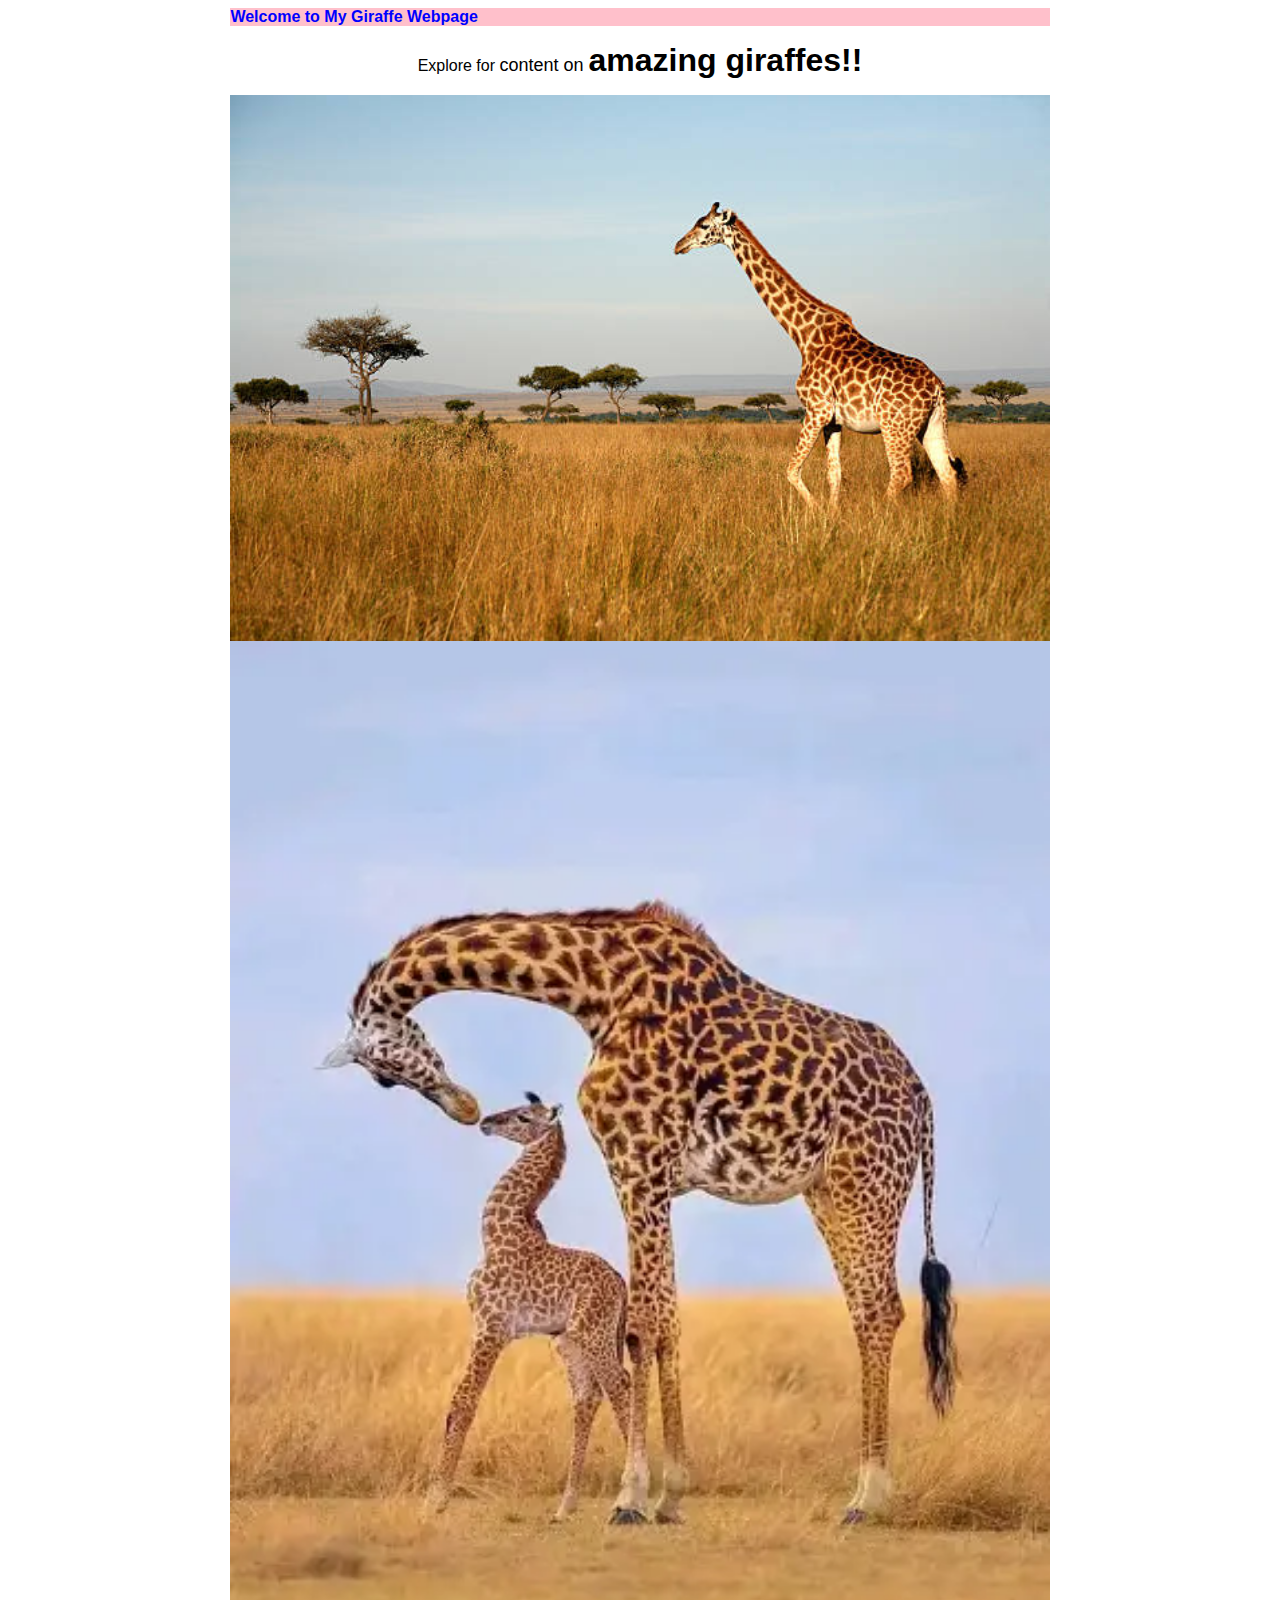
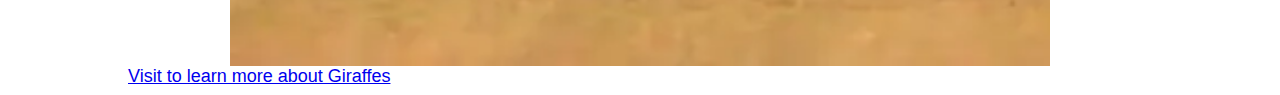
<file: index.html>
</html>
</head> <link rel="stylesheet" href="/style.css" type="text/css">

<body style="font-family: Verdana, sans-serif; margin-left: 10%; margin-right: 10%">

  <h1>Welcome to My Giraffe Webpage</h1>

  <p align="center">
  Explore for <font size="+1">content <font size="+1">on <b><font size="+3">amazing <font size="+3">giraffes!</font>!</font></font></b>
  </p>
<body>  
<html>
<center>
  <a href="/giraffe-in-savvanah.jpeg"><img width="80%" src="giraffe-in-savvanah.jpeg"></a>
</center>
<body>  
<html>
<center>
  <a href="/giraffe-with-family.webp"><img width="80%" src="giraffe-with-family.webp"></a>
</center>

  <body style="font-family: Verdana, sans-serif; margin-left: 10%; margin-right: 10%">
  <a href="giraffe.html">Visit to learn more about Giraffes</a>
<html/>
</file>
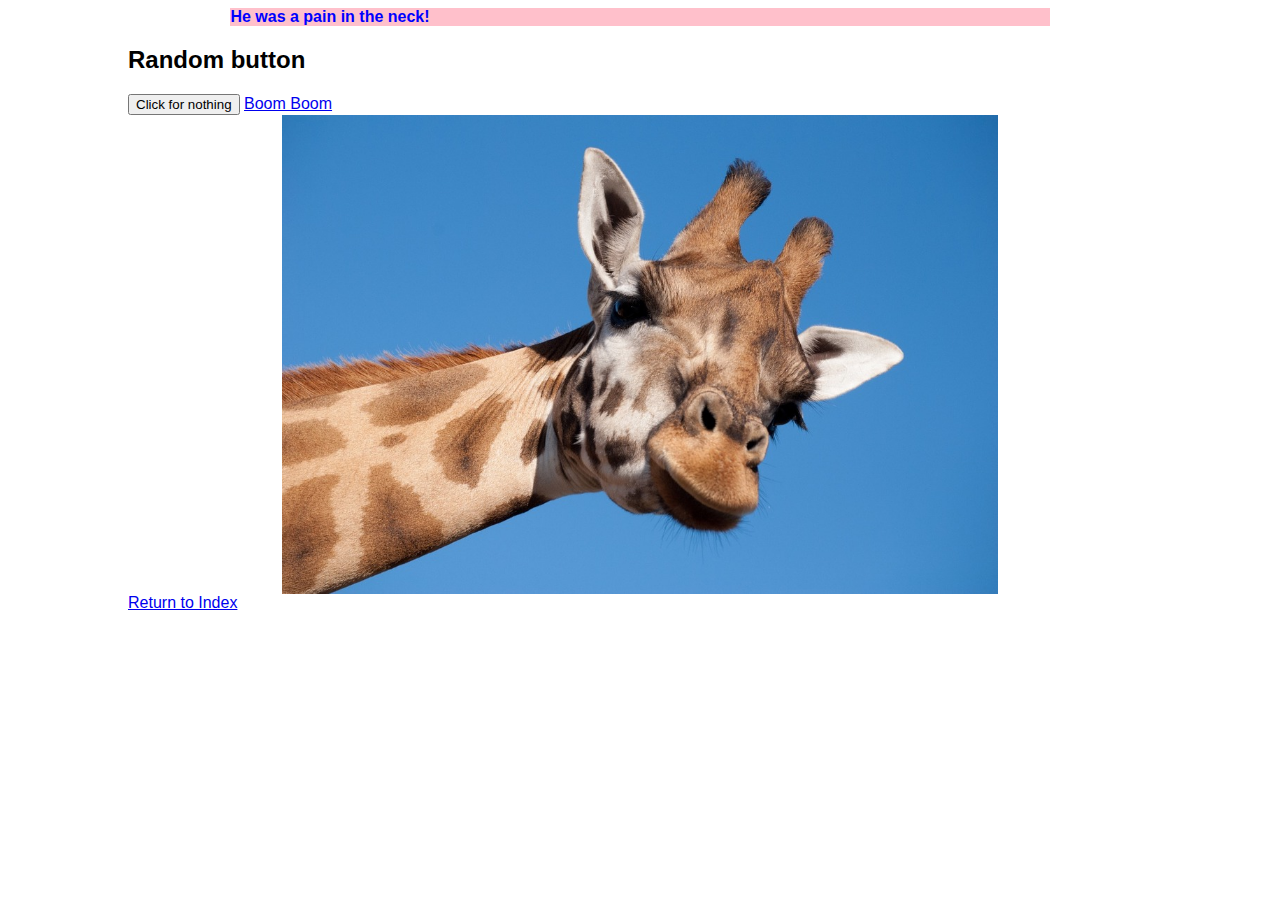
<file: answer.html>
</head> <link rel="stylesheet" href="/style.css" type="text/css">

<body style="font-family: Verdana, sans-serif; margin-left: 10%; margin-right: 10%">

  <h1>He was a pain in the neck!</h1>

<html>
<body>

<h2>Random button</h2>
<button>Click for nothing</button>

</body>
<html>
<body>
  <a href="jsboom.html">Boom Boom</a>
</body>
    <center>
  <a href="/giraffe-looking.jpeg"><img width="70%" src="/giraffe-looking.jpeg"></a>
</center>

<a href="index.html">Return to Index</a>
</html>
</file>
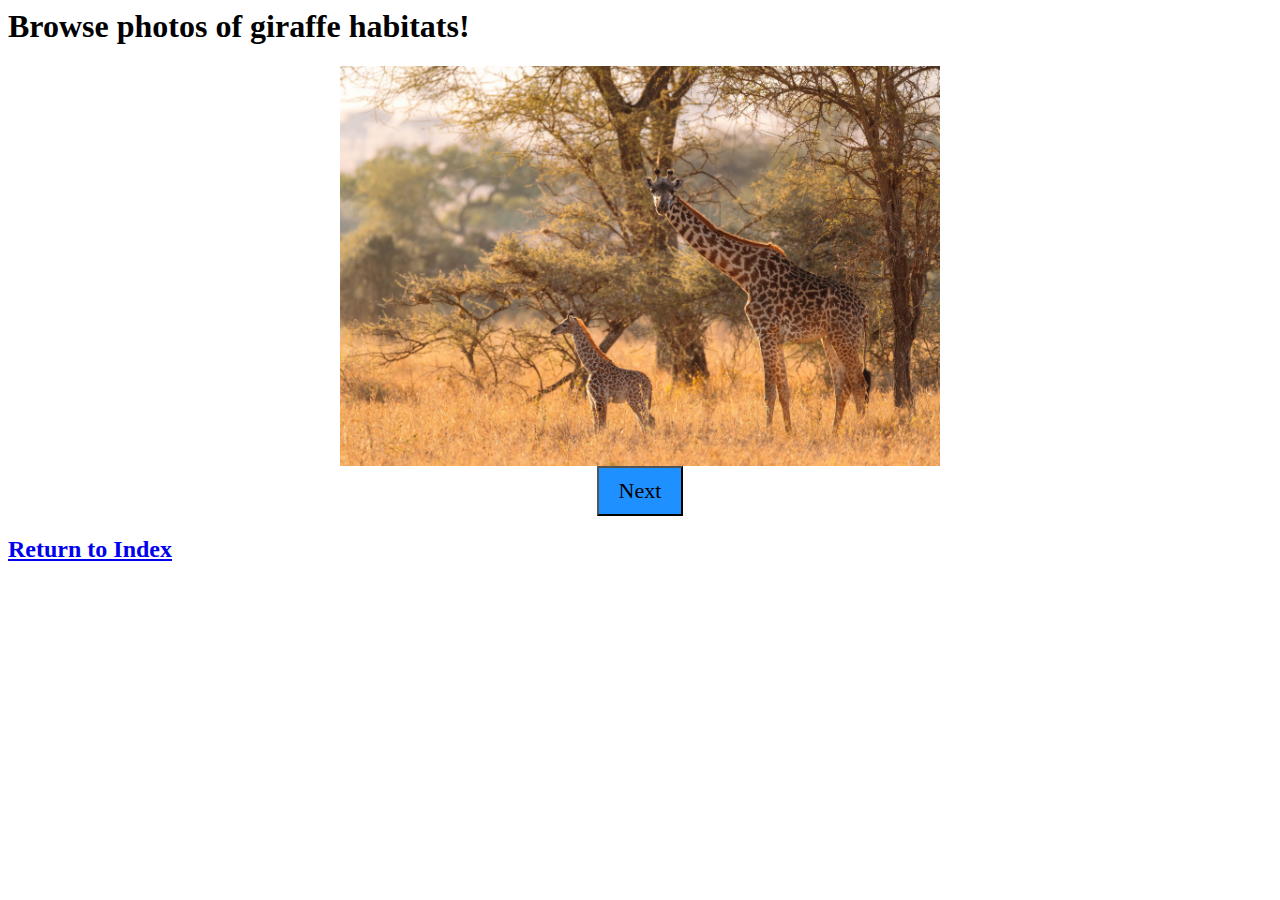
<file: carousel.html>
<html>
  <body>
<head>
  <h1>Browse photos of giraffe habitats!</h1>
</head>

<style>
#cimage {  display: block;
            margin: 0 auto;
            height: 400px; 
        }
  #nextButton {
            font-size: 22px; 
            font-family: "Georgia", serif;
            padding: 10px 20px; 
            border: 2px solid #3336A; 
            background-color: DodgerBlue; 
            cursor: pointer;
    </style>
 
<img id="cimage" height="600" src="" alt="Image Changes">
  <center>
    
  <button id="nextButton" onclick="nextImage()">Next</button>
    
</center>

  <script>
    
    var carouselImage = document.getElementById("cimage");
    var currentIndex = 0;
    var images = [ 
                'habitat1.jpeg',
                'habitat2.jpeg',
                'habitat3.jpeg',
                'habitat4.jpeg',
                'habitat5.webp'
           ] ;
  function showImage(index) {
    carouselImage.src = images[index]
    currentIndex = index;
  }
  
 function nextImage() {
   currentIndex = (currentIndex + 1) % images.length;
   showImage(currentIndex);
 }

  showImage(currentIndex);
  
</script>
    <h2><a href="index.html">Return to Index</a></h2>

</body>
</html>
</file>
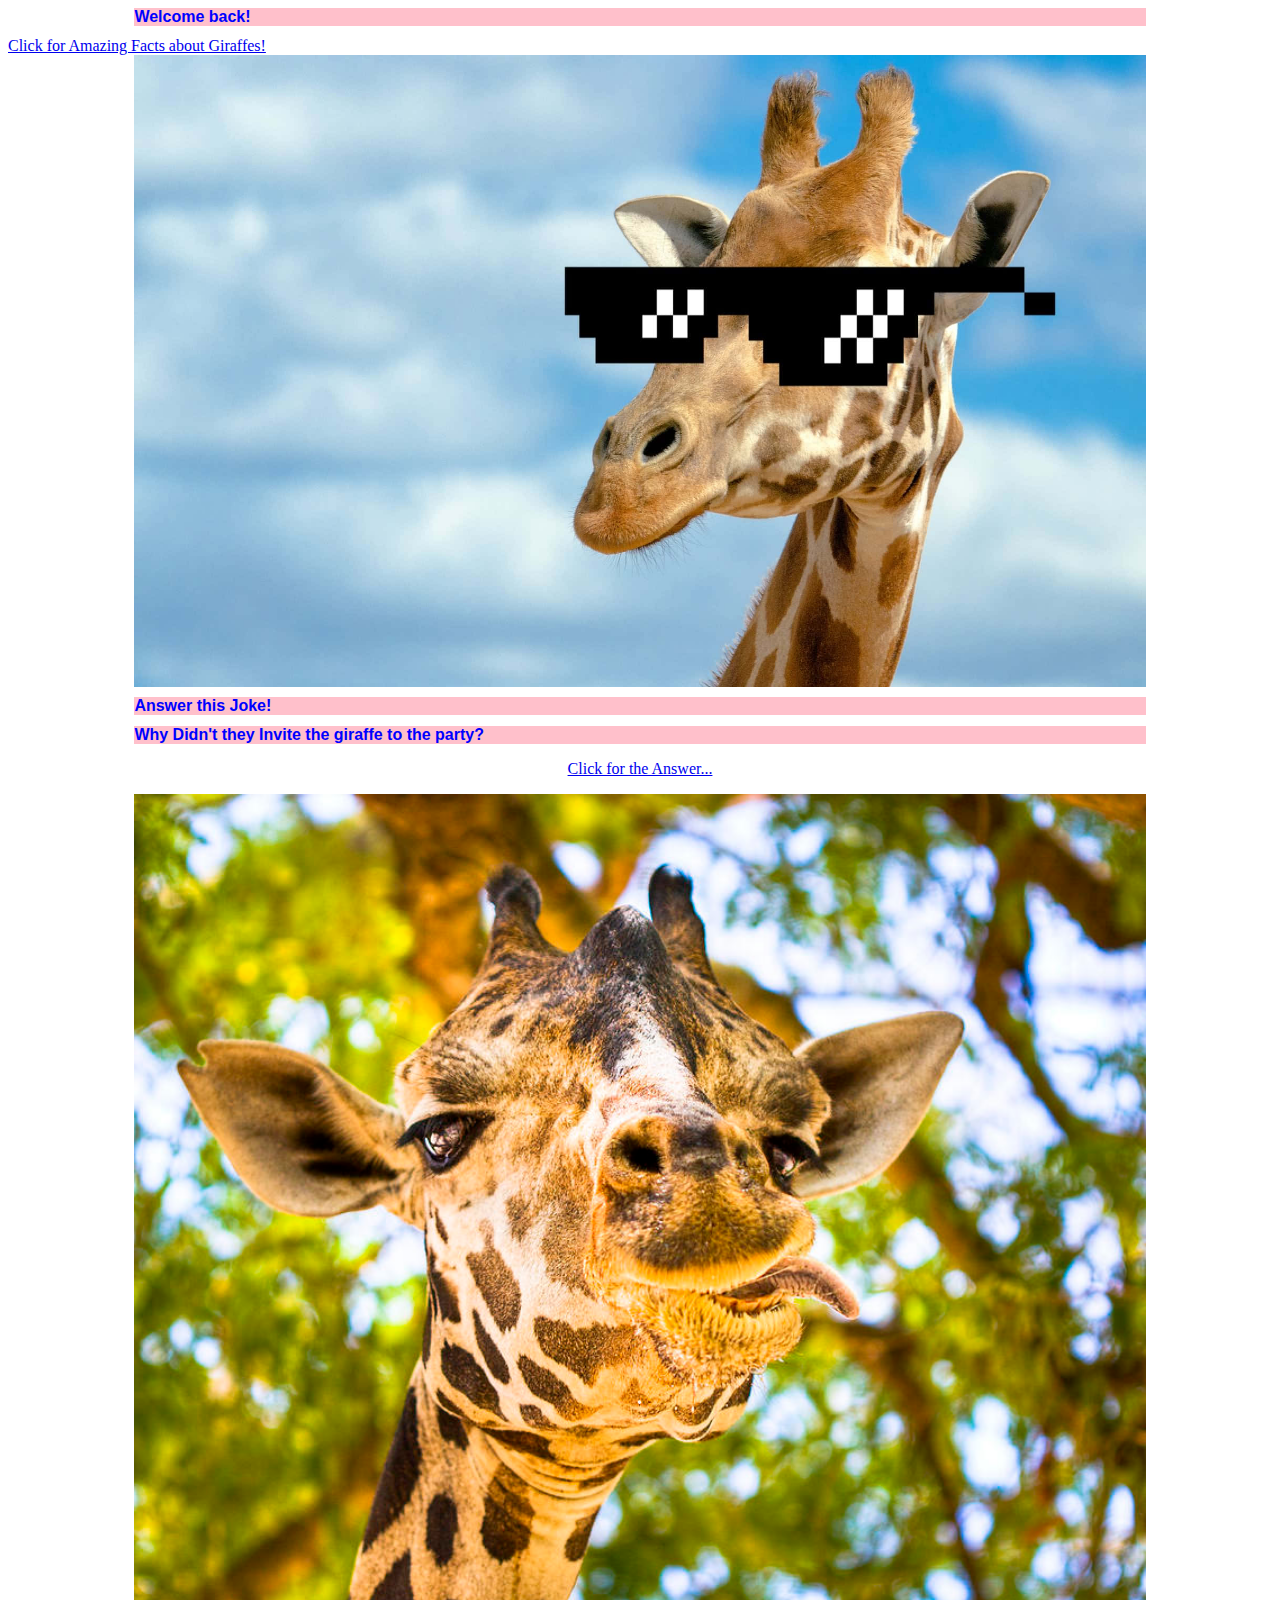
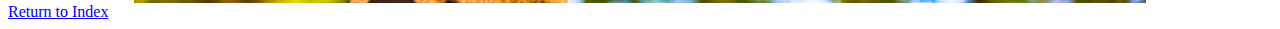
<file: giraffe.html>
</head> <link rel="stylesheet" href="/style.css" type="text/css">
<h1>Welcome back!</h1>

<a href="https://giraffeconservation.org/facts/fascinating-giraffe-facts/">Click for Amazing Facts about Giraffes!</a>
<center>
  <a href="/giraffe-with-glasses.jpeg"><img width="80%" src="/giraffe-with-glasses.jpeg"></a>
</center>

<h1>Answer this Joke! </h1>

<h1>Why Didn't they Invite the giraffe to the party?</h1>

  <p align="center">
<a href="answer.html">Click for the Answer...</a>
  </p>
<body>  
<html>

<center>
  <a href="/silly-faced-giraffe.jpeg"><img width="80%" src="/silly-faced-giraffe.jpeg"></a>
</center>

<a href="index.html">Return to Index</a>
</file>
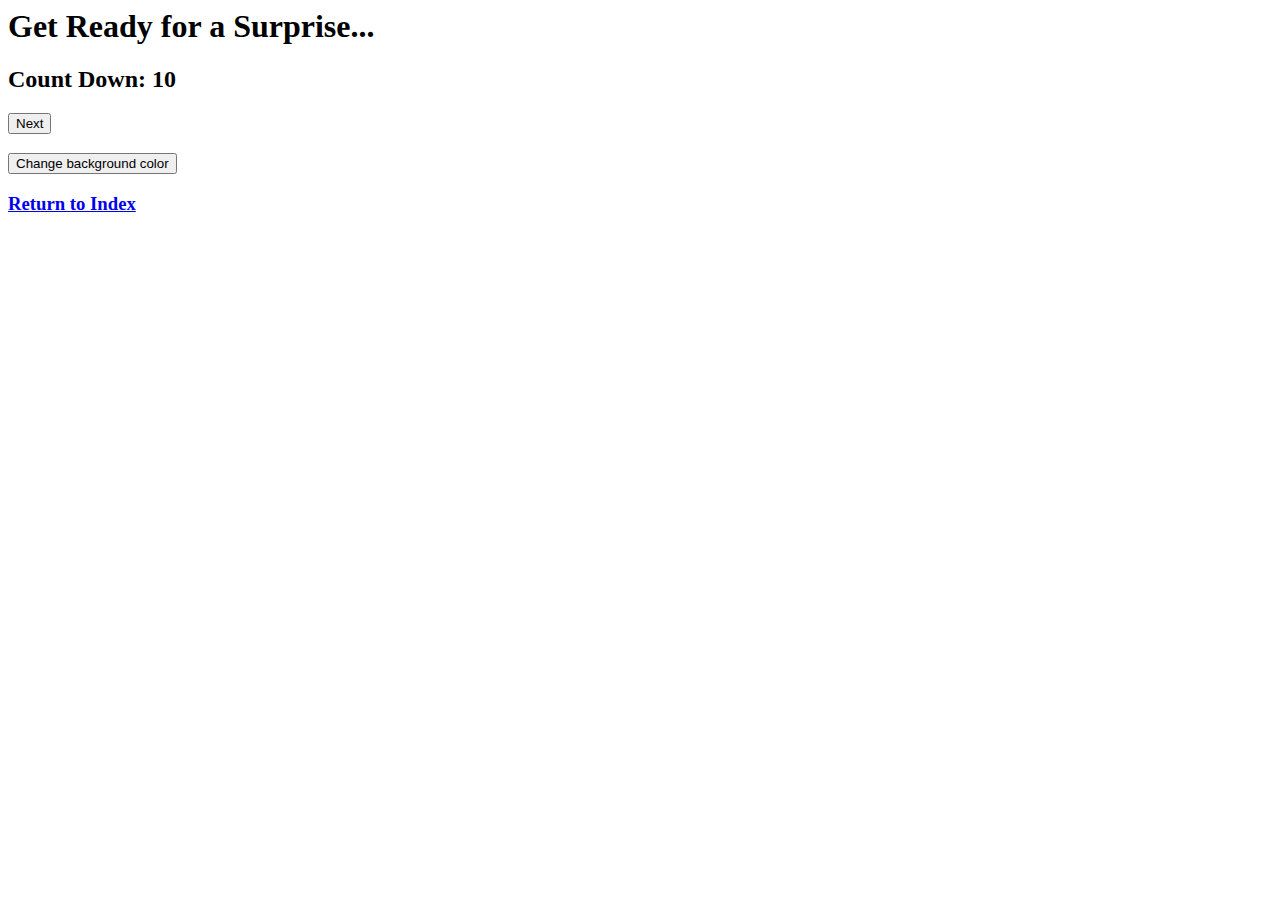
<file: jsboom.html>
<html>
<head>
    <title>Countdown Surprise</title>
</head>
<body>
    <h1>Get Ready for a Surprise...</h1>

    <h2>Count Down: <span id="count">10</span></h2>
    <button onclick="updateCount()">Next</button>

    <script>
        var i = 10;

        function updateCount() {
            i = i - 1;
            countobj = document.getElementById("count");
            console.log("Updating object: " + countobj);
            countobj.innerHTML = "<b>" + i + "</b>";

        var redness = i * 25; 
            document.body.style.backgroundColor = 'rgb(' + redness + ', 0, 0)';

        if (i <= 0) { // double "==" is equality comparison
                countobj.innerHTML = "<b><font size='+7'>My Giraffe Says HEY!</b>";
                document.body.style.backgroundColor = 'pink';
                var imageElement = document.createElement("img");
                imageElement.src = "giraffesmiling.jpeg";
                document.body.appendChild(imageElement);
            }
}
       </script>
    <html>
<head>
    <h3></h3>
<script>
    var colors = ["red", "blue", "green"];
    var colorIndex = 0;
    function changeColor() {
        var col = document.getElementById("body");
        if( colorIndex >= colors.length ) {
            colorIndex = 0;
        }
        col.style.backgroundColor = colors[colorIndex];
        colorIndex++;
    }
</script>
    <body id='body'>
    <button onclick="changeColor();">Change background color</button>
    </body>
    </html>
    
<h3><a href="index.html">Return to Index</a></h3>
   
</body>
</html>
</file>
<file: style.css>
h1 {
  color: blue;
  background-color: pink;
  font-size: medium;
  font-family: Verdana, sans-serif;
  margin-left: 10%;
  margin-right: 10%;
}
p {
    text-wrap: pretty;  
}
</file>
